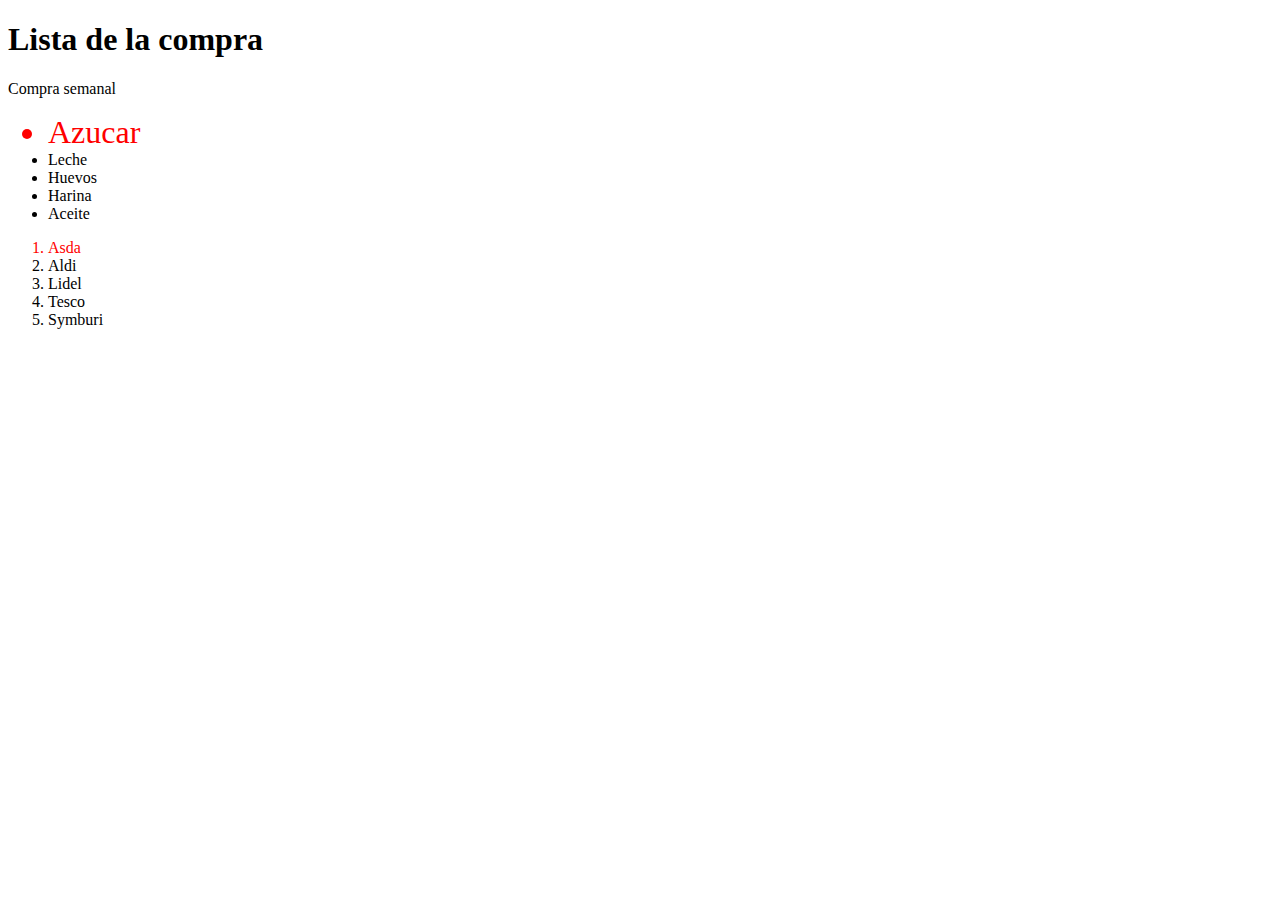
<file: introCss/index.html>
<!DOCTYPE html>
<html lang="en">
<head>
    <meta charset="UTF-8">
    <meta http-equiv="X-UA-Compatible" content="IE=edge">
    <meta name="viewport" content="width=device-width, initial-scale=1.0">
    <title>Ganando precisión con los selectores en CSS</title>
    <link rel="stylesheet" href="index.css">

</head>
<body>
    <h1 id="titulo">Lista de la compra</h1>
    <p class="encabezado">Compra semanal</p>
    <div>
        <ul>
            <li id="producto-1">Azucar</li>
            <li id="producto-2">Leche</li>
            <li id="producto-3">Huevos</li>
            <li id="producto-4">Harina</li>
            <li id="producto-5">Aceite</li>
        </ul>
    </div>
    <div>
        <ol>
            <li id="mercado-1">Asda</li>
            <li id="mercado-2">Aldi</li>
            <li id="mercado-3">Lidel</li>
            <li id="mercado-4">Tesco</li>
            <li id="mercado-5">Symburi</li>
        </ol>
    </div>
</body>
</html>
</file>
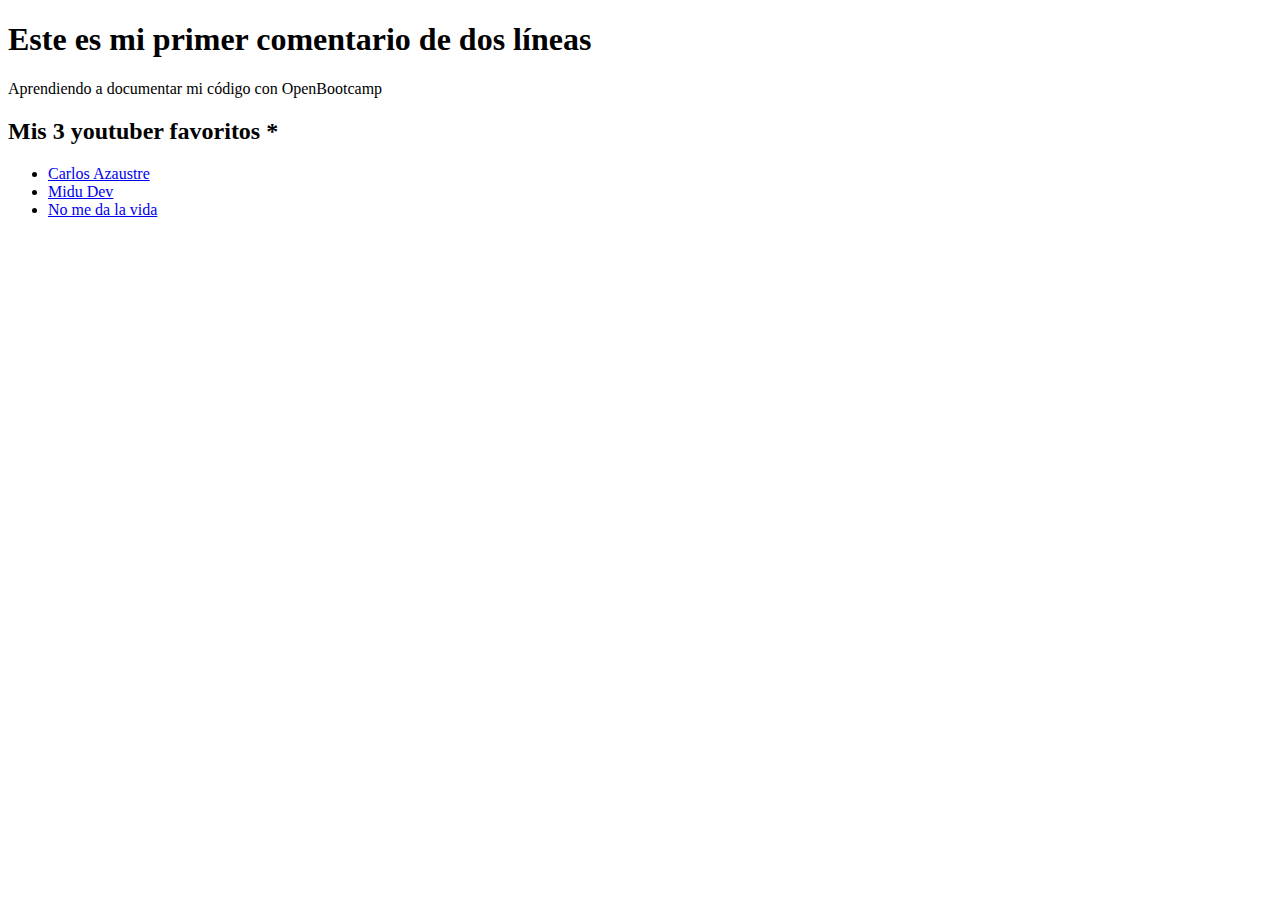
<file: Desafio1/pagina.html>
<!DOCTYPE html>
<html lang="en">
<head>
    <meta charset="UTF-8">
    <meta http-equiv="X-UA-Compatible" content="IE=edge">
    <meta name="viewport" content="width=device-width, initial-scale=1.0">
    <title>"Ejercicio de Introducción a HTML en OpenBootcamp"</title>
</head>
<body>
    <h1>Este es mi primer comentario de dos líneas</h1>
    <p>Aprendiendo a documentar mi código con OpenBootcamp</p>
    <div>
        <h2>Mis 3 youtuber favoritos *</h2>
        <ul>
            <li><a href="https://www.youtube.com/c/CarlosAzaustre">Carlos Azaustre</a></li>
            <li><a href="https://www.youtube.com/c/midudev">Midu Dev</a></li>
            <li><a href="https://www.youtube.com/c/Nomedalavida">No me da la vida</a></li>
        </ul>
    </div>
</body>
</html>
</file>
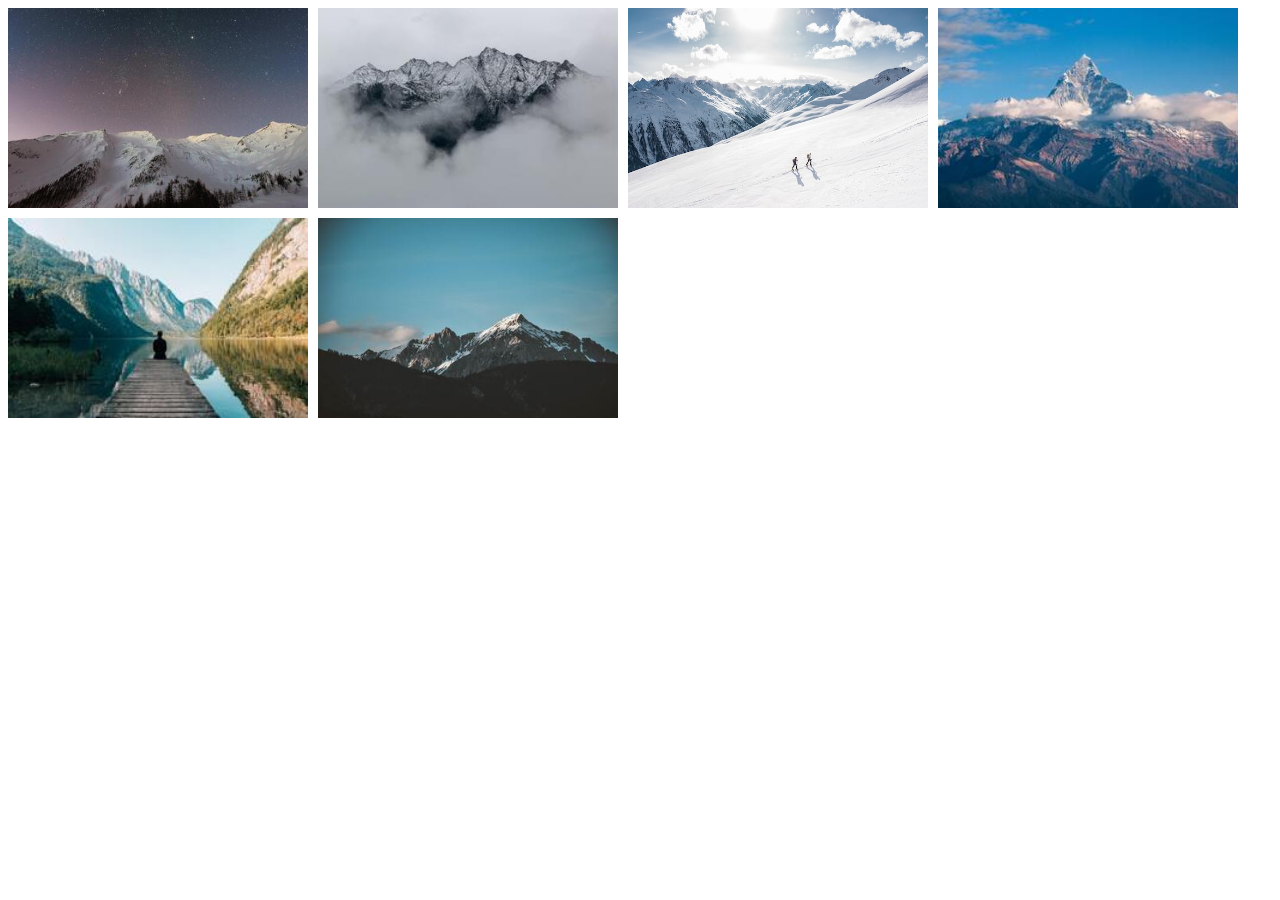
<file: elementosCss/disposicion.html>
<!DOCTYPE html>
<html lang="en">
<head>
    <meta charset="UTF-8">
    <meta http-equiv="X-UA-Compatible" content="IE=edge">
    <meta name="viewport" content="width=device-width, initial-scale=1.0">
    <title>Disposicion de elementos en Css</title>
    <link rel="stylesheet" href="disposicion.css">
</head>
<body>
    <div class="galery">
        <img class="img-galery" src="img/1.jpg" alt="img-1">
        <img class="img-galery" src="img/2.jpg" alt="img-2">
        <img class="img-galery" src="img/3.jpg" alt="img-3">
        <img class="img-galery" src="img/4.jpg" alt="img-4">
        <img class="img-galery" src="img/5.jpg" alt="img-5">
        <img class="img-galery" src="img/6.jpg" alt="img-6">
    </div>
</body>
</html>
</file>
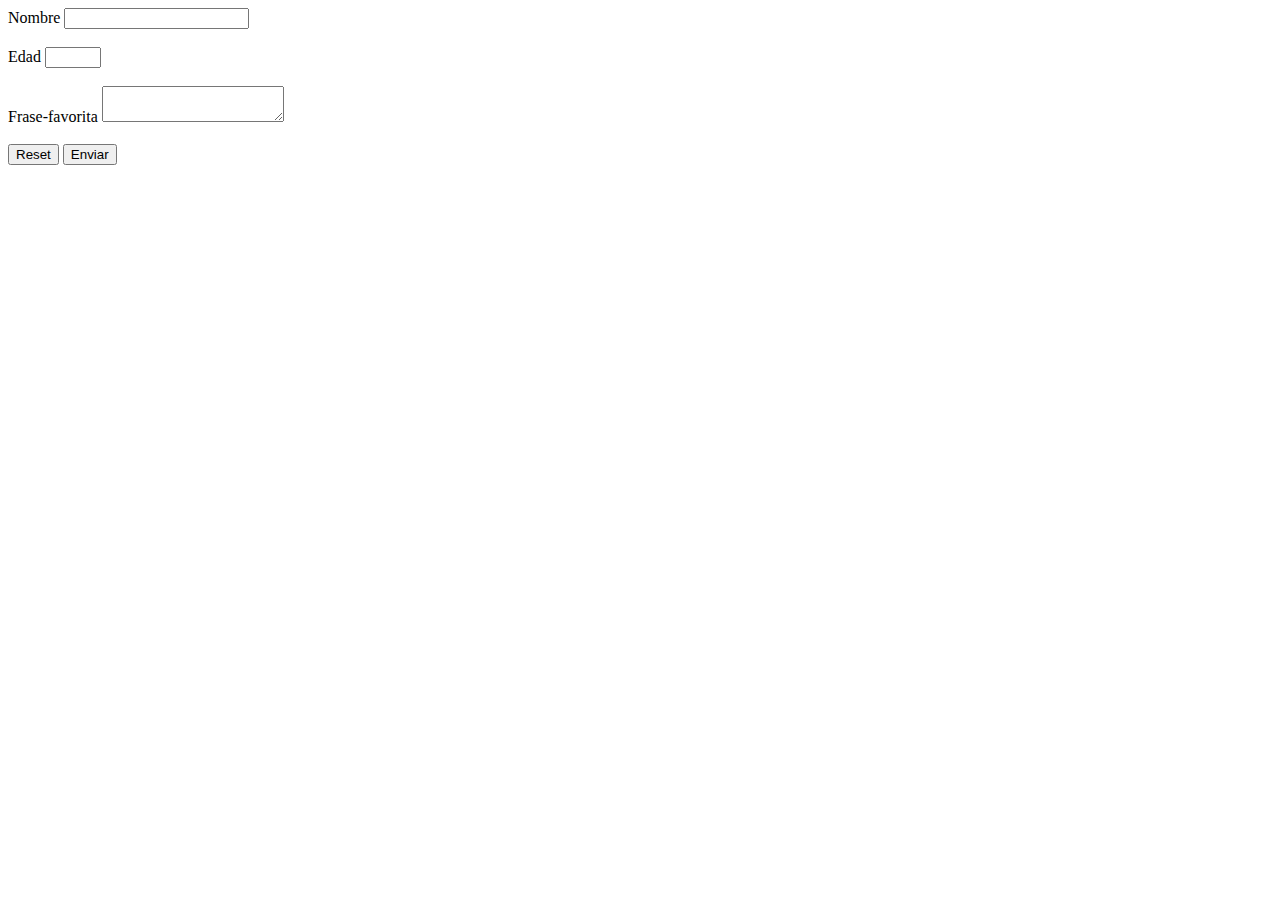
<file: Forms-tables/formulario.html>
<!DOCTYPE html>
<html lang="en">
<head>
    <meta charset="UTF-8">
    <meta http-equiv="X-UA-Compatible" content="IE=edge">
    <meta name="viewport" content="width=device-width, initial-scale=1.0">
    <title>Formulario</title>
</head>
<body>
    <form action="resultados.html" method="GET">
  <div>
    <label for="/nombreUsuario">Nombre </label>
    <input type="text" name="nombreUsuario" id="nombreUsuario" required />
  </div>
  <br>

  <div>
    <label for="edad">Edad</label>
    <input type="number" name="edad" id="edad" min="0" max="99"/>
  </div>
  <br>
    <div>
      <label for="frase">Frase-favorita</label>
      <textarea name="frase" id="frase"></textarea>
    </div>
    <br/>  
        <button type="reset"> Reset </button>
        <button type="submit"> Enviar </button>
    </form>
</body>
</html>
</file>
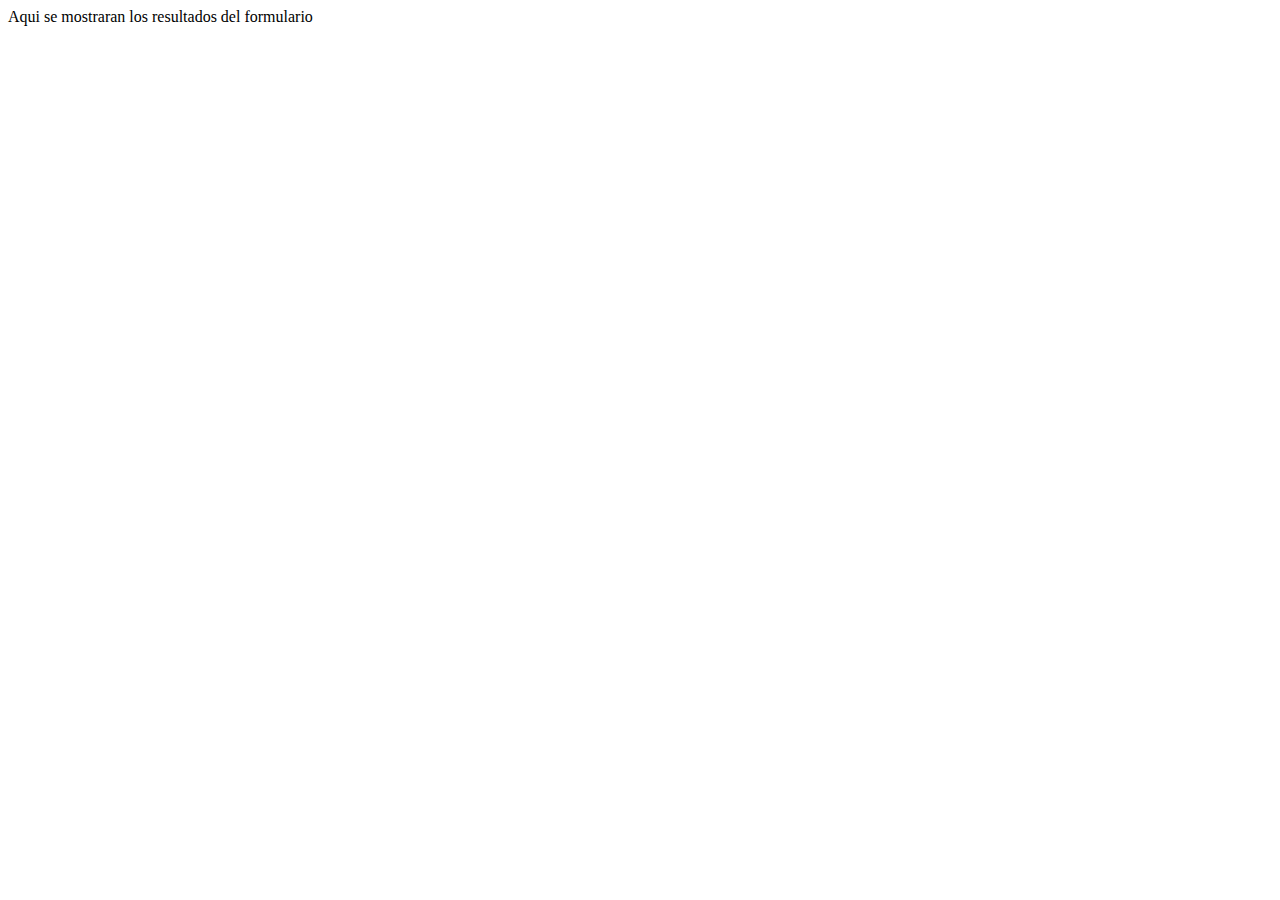
<file: Forms-tables/resultados.html>
<!DOCTYPE html>
<html lang="en">
<head>
    <meta charset="UTF-8">
    <meta http-equiv="X-UA-Compatible" content="IE=edge">
    <meta name="viewport" content="width=device-width, initial-scale=1.0">
    <title>Resultados</title>
</head>
<body>
    Aqui se mostraran los resultados del formulario
</body>
</html>
</file>
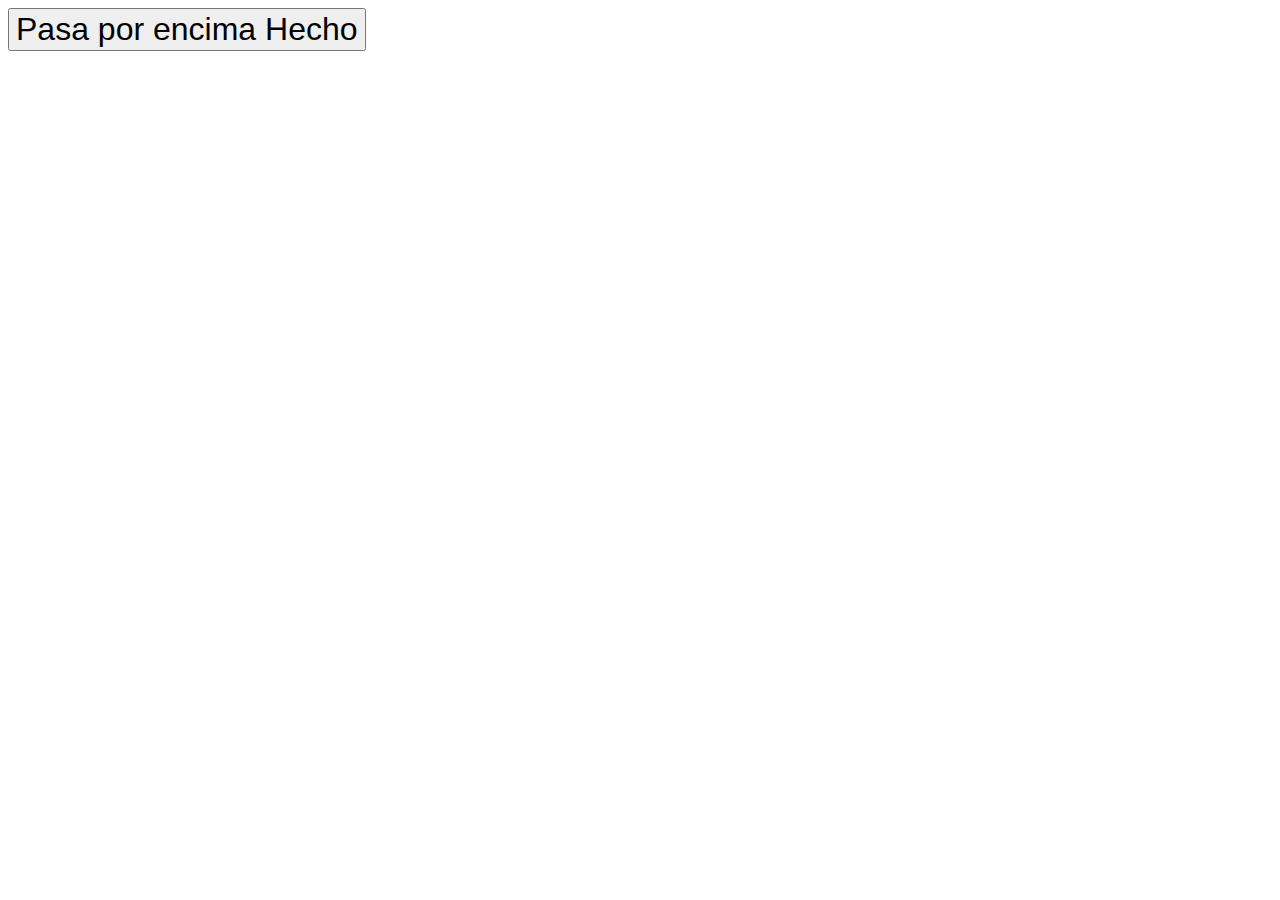
<file: selectoresCss/selectores.html>
<!DOCTYPE html>
<html lang="en">
<head>
    <meta charset="UTF-8">
    <meta http-equiv="X-UA-Compatible" content="IE=edge">
    <meta name="viewport" content="width=device-width, initial-scale=1.0">
    <title>Selectores, pseudo-clases y pseudo-elementos en CSS</title>
    <link rel="stylesheet" href="selectores.css">
</head>
<body>
    
    <button class="button-1"></button>
  
    
</body>
</html>
</file>
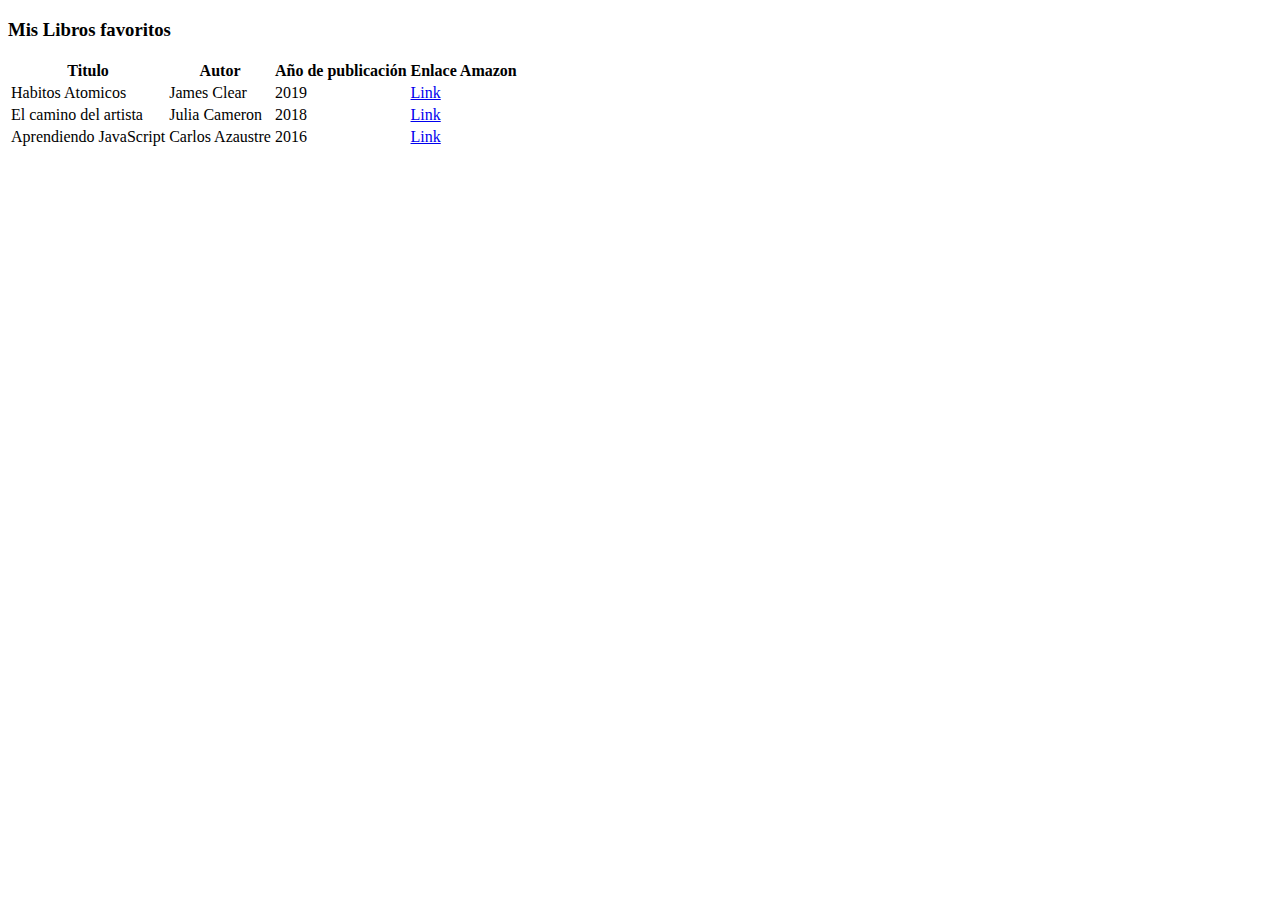
<file: tablas/tabla.html>
<!DOCTYPE html>
<html lang="es">
<head>
    <meta charset="UTF-8">
    <meta http-equiv="X-UA-Compatible" content="IE=edge">
    <meta name="viewport" content="width=device-width, initial-scale=1.0">
    <title>Tablas en HTML</title>
</head>
<body>
    <h3>Mis Libros favoritos</h3>
    <table>
      <tr>
        <th>Titulo</th>
        <th>Autor</th>
        <th>Año de publicación</th>
        <th>Enlace Amazon</th>
      </tr>
      <tr>
        <td>Habitos Atomicos</td>
        <td>James Clear</td>
        <td>2019</td>
        <td><a href="https://www.amazon.co.uk/Habitos-Atamicos-James-Clear/dp/6077476714/ref=sr_1_1?crid=2TBBH2YUYYXBL&keywords=habitos+atomicos+james+clear&qid=1664551070&qu=eyJxc2MiOiIyLjMwIiwicXNhIjoiMi4yMyIsInFzcCI6IjAuMDAifQ%3D%3D&sprefix=habitos+a%2Caps%2C124&sr=8-1">Link</a></td>
      </tr>
      <tr>
        <td>El camino del artista</td>
        <td>Julia Cameron</td>
        <td>2018</td>
        <td><a href="https://www.amazon.co.uk/Camino-del-Artista-Artists-Way/dp/8403102054/ref=sr_1_1?crid=6YVXJ4NOBNNO&keywords=el+camino+del+artista&qid=1664551373&qu=eyJxc2MiOiIxLjM4IiwicXNhIjoiMS4zMiIsInFzcCI6IjEuNDYifQ%3D%3D&sprefix=el+camino+del+a%2Caps%2C154&sr=8-1">Link</a></td>
      </tr>
      <tr>
        <td>Aprendiendo JavaScript</td>
        <td>Carlos Azaustre</td>
        <td>2016</td>
        <td><a href="https://www.amazon.co.uk/Aprendiendo-JavaScript-Desde-ECMAScript-Spanish-ebook/dp/B01DL4BWEY/ref=sr_1_7?crid=33RA0YVOZ4X55&keywords=carlos+azaustre&qid=1664551532&qu=eyJxc2MiOiIxLjg0IiwicXNhIjoiMC4wMCIsInFzcCI6IjAuMDAifQ%3D%3D&sprefix=carlos+azaustr%2Caps%2C164&sr=8-7">Link</a></td>
      </tr>
    </table>
</body>
</html>
</file>
<file: introCss/index.css>
#producto-1 {
    color: red;
    font-size: 2rem;
}
#mercado-1 {
    color:red;
}
</file>
<file: elementosCss/disposicion.css>
.galery {
    display: flex;
    flex-wrap: wrap;
    gap: 10px;

}

.img-galery {
    width: 300px;
}

.img-galery:hover {
    opacity: 0.3;
    cursor: pointer;
}
</file>
<file: selectoresCss/selectores.css>
button.button-1:hover {
    background-color: green;
    color: white;
}
button.button-1::before {
    content: 'Pasa por encima ';
    font-size: xx-large; 
    /* visibility: hidden; */
      
}
button.button-1::after {
    content: ' Hecho';
    font-size: xx-large; 
    /* display: none; */
}
</file>
